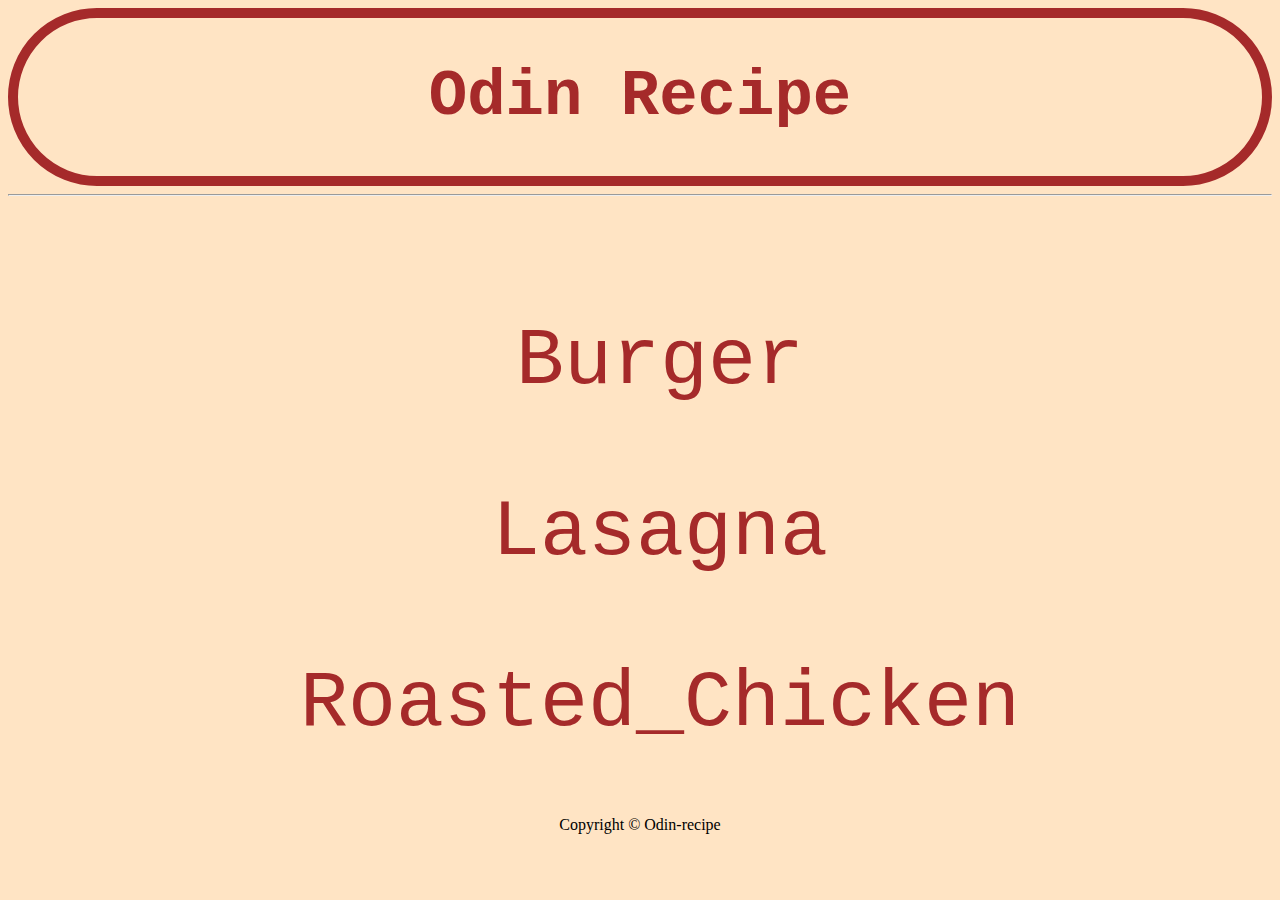
<file: index.html>
<!DOCTYPE html>
<html lang="en">
  <head>
    <meta charset="UTF-8" />
    <meta name="viewport" content="width=device-width, initial-scale=1.0" />
    <link rel="stylesheet" href="./style.css" />
    <title>Odin Recipe</title>
  </head>
  <body>
    
    <header class="head"><h1>Odin Recipe</h1></header>
    <hr />
    <main class="lists">
      <ul style="list-style-type: none">
        <li>
          <a
            style="text-decoration: none"
            href="./recipes/burger.html"
            target="_blank"
            rel="noopener noreferrer"
            ><p>Burger</p></a
          >
        </li>
        <li>
          <a
            style="text-decoration: none"
            href="./recipes/lasagna.html"
            target="_blank"
            rel="noopener noreferrer"
            ><p>Lasagna</p></a
          >
        </li>
        <li>
          <a
            style="text-decoration: none"
            href="./recipes/roasted_chiken.html"
            target="_blank"
            rel="noopener noreferrer"
            ><p>Roasted_Chicken</p></a
          >
        </li>
      </ul>
    </main>
    <footer>
        <p class="footer">Copyright &#169 Odin-recipe</p>
    </footer>
  </body>
</html>
</file>
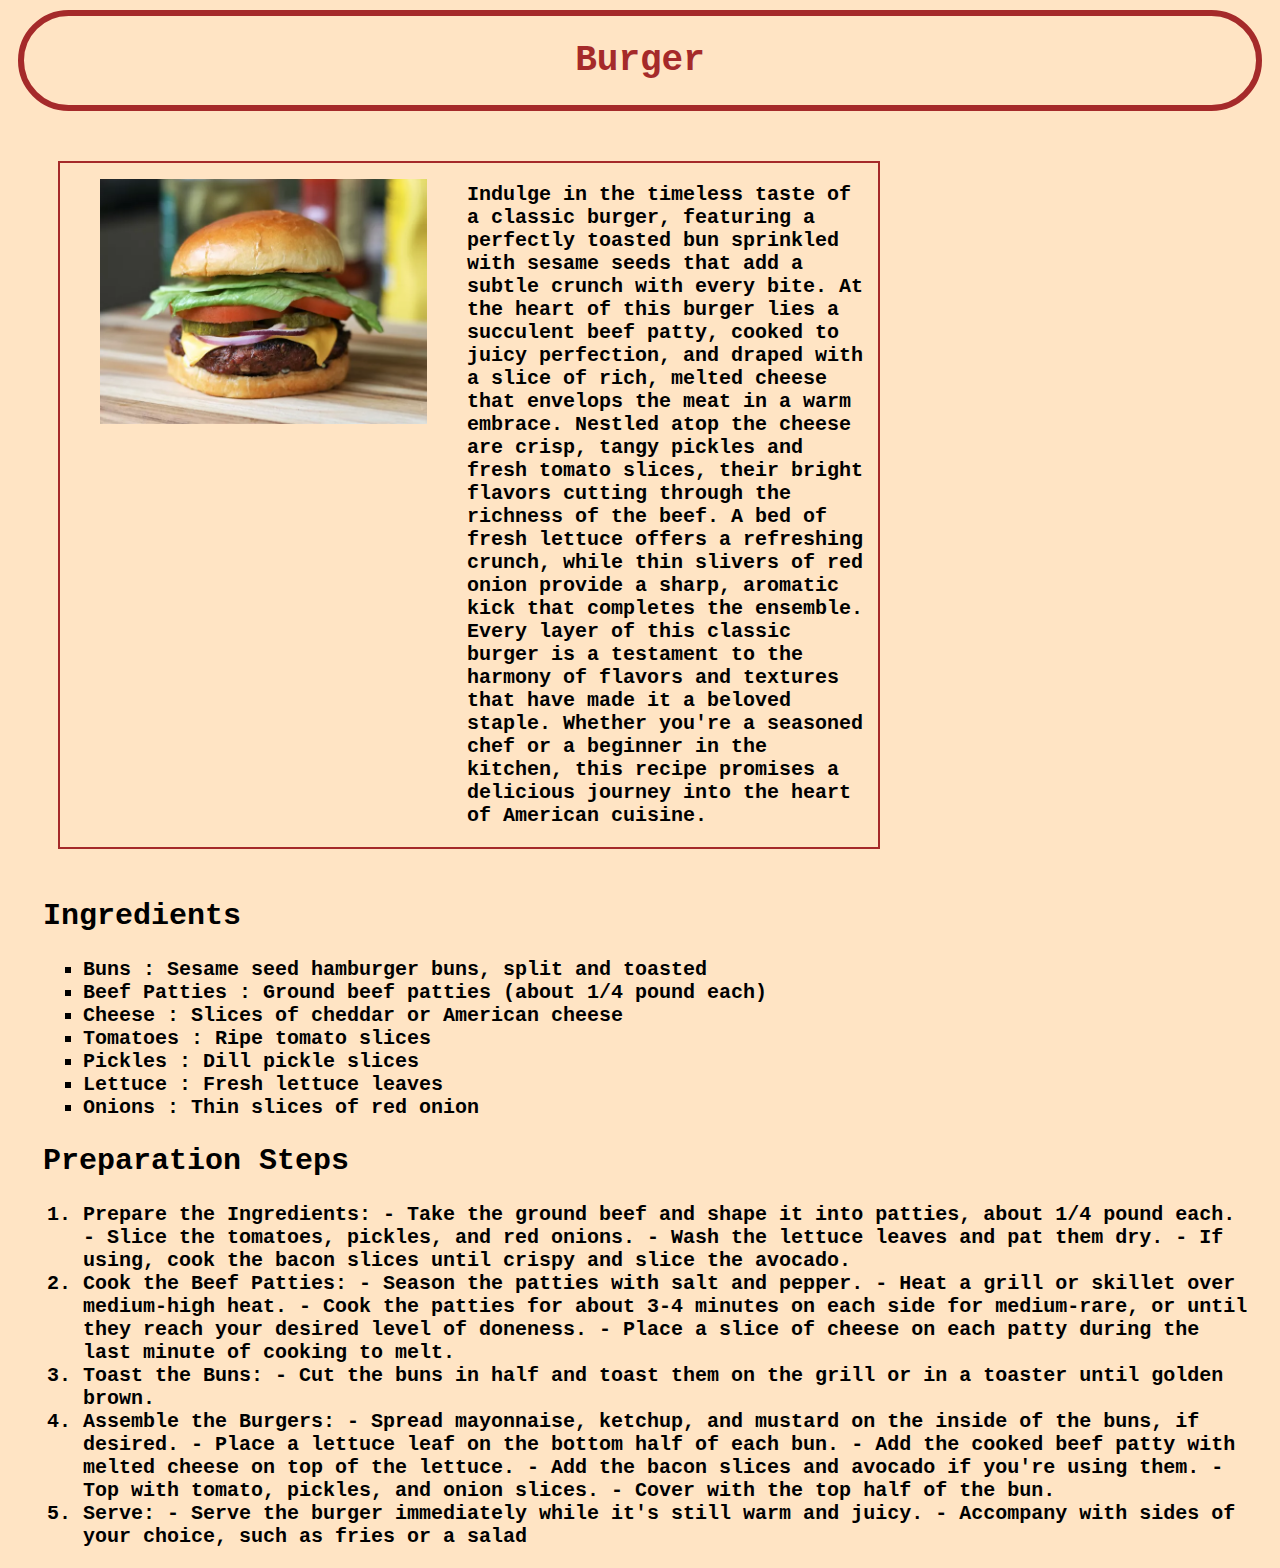
<file: recipes/burger.html>
<!DOCTYPE html>
<html lang="en">
  <head>
    <meta charset="UTF-8" />
    <meta name="viewport" content="width=device-width, initial-scale=1.0" />
    <link rel="stylesheet" href="../style/burger_style.css" />
    <title>Burger</title>
  </head>
  <body>
    <header>
      <h1>Burger</h1>
    </header>
    <main>
      <div class="container">
        <figure>
          <img src="../images/image.png" alt="burger image" />
        </figure>
        <aside>
          <p>
            Indulge in the timeless taste of a classic burger, featuring a
            perfectly toasted bun sprinkled with sesame seeds that add a subtle
            crunch with every bite. At the heart of this burger lies a succulent
            beef patty, cooked to juicy perfection, and draped with a slice of
            rich, melted cheese that envelops the meat in a warm embrace.
            Nestled atop the cheese are crisp, tangy pickles and fresh tomato
            slices, their bright flavors cutting through the richness of the
            beef. A bed of fresh lettuce offers a refreshing crunch, while thin
            slivers of red onion provide a sharp, aromatic kick that completes
            the ensemble. Every layer of this classic burger is a testament to
            the harmony of flavors and textures that have made it a beloved
            staple. Whether you're a seasoned chef or a beginner in the kitchen,
            this recipe promises a delicious journey into the heart of American
            cuisine.
          </p>
        </aside>
      </div>
      <div class="ingredients">
        <h2>Ingredients</h2>
        <ul class="ul">
          <li><b>Buns</b> : Sesame seed hamburger buns, split and toasted</li>
          <li>
            <b>Beef Patties</b> : Ground beef patties (about 1/4 pound each)
          </li>
          <li><b>Cheese</b> : Slices of cheddar or American cheese</li>
          <li><b>Tomatoes</b> : Ripe tomato slices</li>
          <li><b>Pickles</b> : Dill pickle slices</li>
          <li><b>Lettuce</b> : Fresh lettuce leaves</li>
          <li><b>Onions</b> : Thin slices of red onion</li>
        </ul>
      </div>
      <div class="steps">
        <h2>Preparation Steps</h2>
        <ol class="ol">
          <li>
            <b>Prepare the Ingredients</b>: - Take the ground beef and shape it
            into patties, about 1/4 pound each. - Slice the tomatoes, pickles,
            and red onions. - Wash the lettuce leaves and pat them dry. - If
            using, cook the bacon slices until crispy and slice the avocado.
          </li>
          <li>
            <b>Cook the Beef Patties</b>: - Season the patties with salt and
            pepper. - Heat a grill or skillet over medium-high heat. - Cook the
            patties for about 3-4 minutes on each side for medium-rare, or until
            they reach your desired level of doneness. - Place a slice of cheese
            on each patty during the last minute of cooking to melt.
          </li>
          <li>
            <b>Toast the Buns</b>: - Cut the buns in half and toast them on the
            grill or in a toaster until golden brown.
          </li>
          <li>
            <b>Assemble the Burgers</b>: - Spread mayonnaise, ketchup, and
            mustard on the inside of the buns, if desired. - Place a lettuce
            leaf on the bottom half of each bun. - Add the cooked beef patty
            with melted cheese on top of the lettuce. - Add the bacon slices and
            avocado if you're using them. - Top with tomato, pickles, and onion
            slices. - Cover with the top half of the bun.
          </li>
          <li>
            <b>Serve</b>: - Serve the burger immediately while it's still warm
            and juicy. - Accompany with sides of your choice, such as fries or a
            salad
          </li>
        </ol>
      </div>
    </main>
  </body>
</html>
</file>
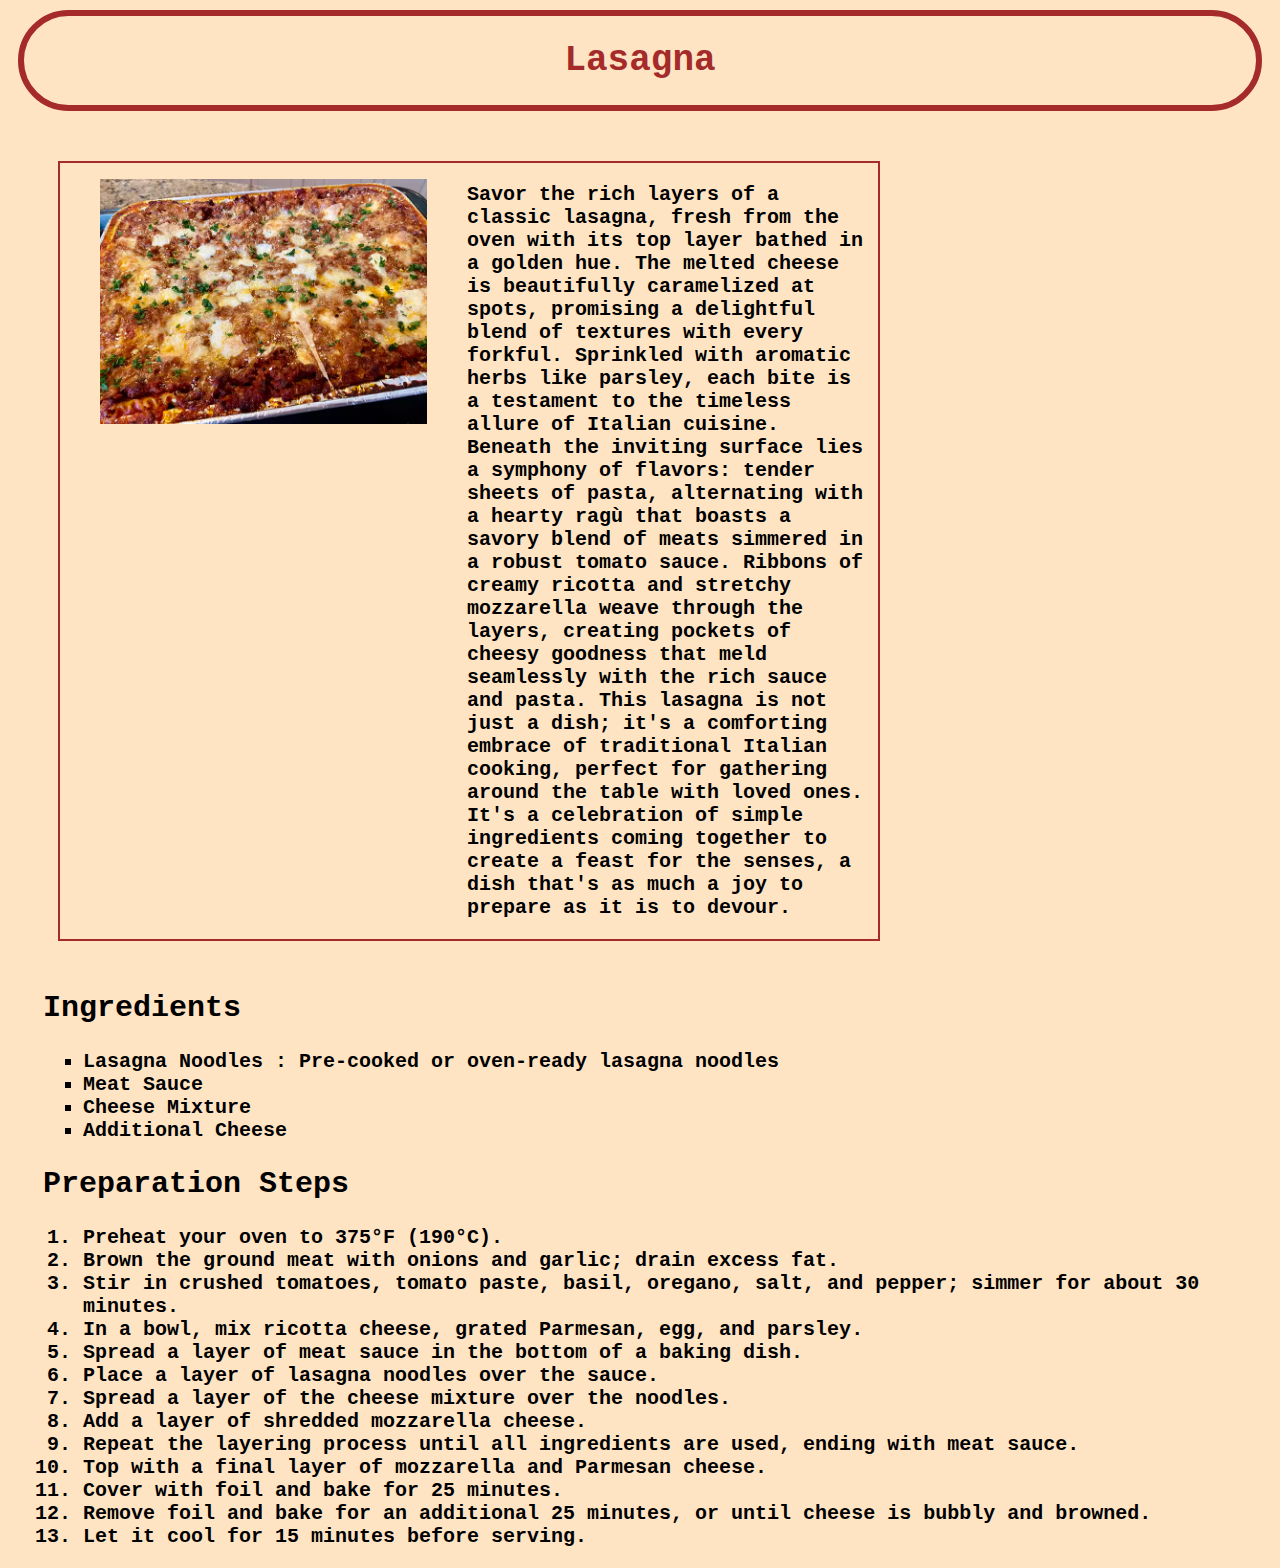
<file: recipes/lasagna.html>
<!DOCTYPE html>
<html lang="en">
  <head>
    <meta charset="UTF-8" />
    <meta name="viewport" content="width=device-width, initial-scale=1.0" />
    <link rel="stylesheet" href="../style/lasagna_style.css" />
    <title>Lasagna</title>
  </head>
  <body>
    <header>
      <h1>Lasagna</h1>
    </header>
    <main>
      <div class="container">
        <figure>
          <img src="../images/lasagna.webp" alt="lasagna image" />
        </figure>
        <aside>
          <p>
            Savor the rich layers of a classic lasagna, fresh from the oven with
            its top layer bathed in a golden hue. The melted cheese is
            beautifully caramelized at spots, promising a delightful blend of
            textures with every forkful. Sprinkled with aromatic herbs like
            parsley, each bite is a testament to the timeless allure of Italian
            cuisine. Beneath the inviting surface lies a symphony of flavors:
            tender sheets of pasta, alternating with a hearty ragù that boasts a
            savory blend of meats simmered in a robust tomato sauce. Ribbons of
            creamy ricotta and stretchy mozzarella weave through the layers,
            creating pockets of cheesy goodness that meld seamlessly with the
            rich sauce and pasta. This lasagna is not just a dish; it's a
            comforting embrace of traditional Italian cooking, perfect for
            gathering around the table with loved ones. It's a celebration of
            simple ingredients coming together to create a feast for the senses,
            a dish that's as much a joy to prepare as it is to devour.
          </p>
        </aside>
      </div>
      <div class="ingredients">
        <h2>Ingredients</h2>
        <ul class="ul">
          <li>
            <b>Lasagna Noodles</b> : Pre-cooked or oven-ready lasagna noodles
          </li>
          <li>
            <b>Meat Sauce</b>
          </li>
          <li>
            <b>Cheese Mixture </b>
          </li>
          <li><b>Additional Cheese</b></li>
        </ul>
      </div>
      <div class="steps">
        <h2>Preparation Steps</h2>
        <ol class="ol">
          <li>Preheat your oven to 375°F (190°C).</li>
          <li>
            Brown the ground meat with onions and garlic; drain excess fat.
          </li>
          <li>
            Stir in crushed tomatoes, tomato paste, basil, oregano, salt, and
            pepper; simmer for about 30 minutes.
          </li>
          <li>
            In a bowl, mix ricotta cheese, grated Parmesan, egg, and parsley.
          </li>
          <li>Spread a layer of meat sauce in the bottom of a baking dish.</li>
          <li>Place a layer of lasagna noodles over the sauce.</li>
          <li>Spread a layer of the cheese mixture over the noodles.</li>
          <li>Add a layer of shredded mozzarella cheese.</li>
          <li>
            Repeat the layering process until all ingredients are used, ending
            with meat sauce.
          </li>
          <li>Top with a final layer of mozzarella and Parmesan cheese.</li>
          <li>Cover with foil and bake for 25 minutes.</li>
          <li>
            Remove foil and bake for an additional 25 minutes, or until cheese
            is bubbly and browned.
          </li>
          <li>Let it cool for 15 minutes before serving.</li>
        </ol>
      </div>
    </main>
  </body>
</html>
</file>
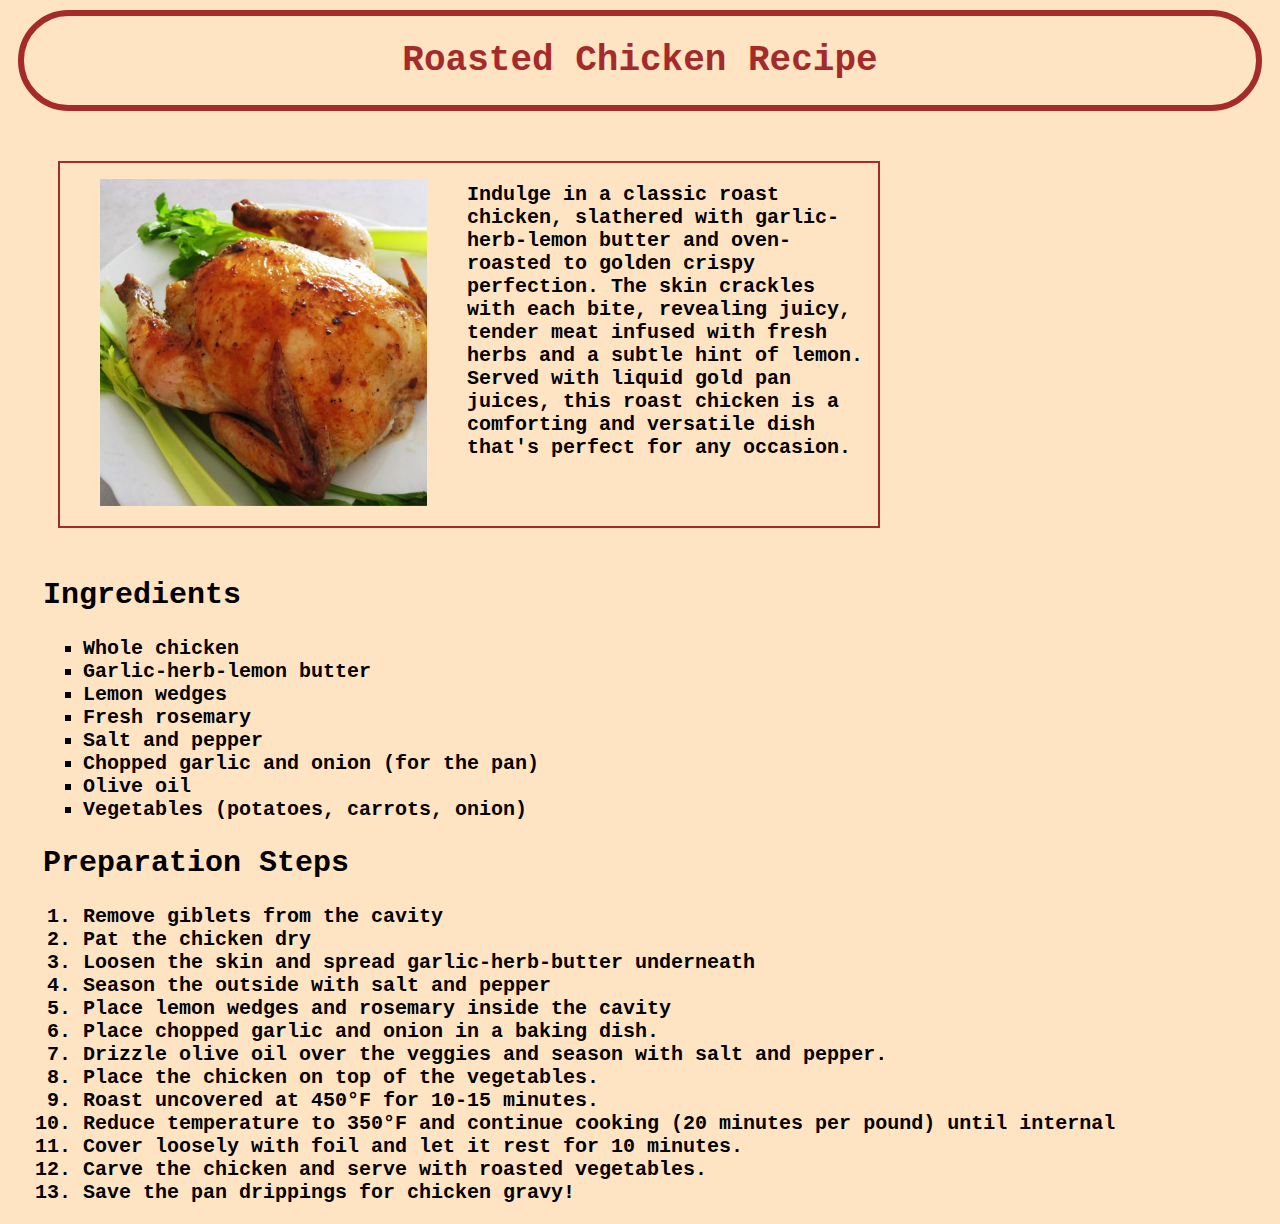
<file: recipes/roasted_chiken.html>
<!DOCTYPE html>
<html lang="en">
  <head>
    <meta charset="UTF-8" />
    <meta name="viewport" content="width=device-width, initial-scale=1.0" />
    <link rel="stylesheet" href="../style/roasted_style.css" />
    <title>Roasted Chicken</title>
  </head>
  <body>
    <main>
      <header>
        <h1>Roasted Chicken Recipe</h1>
      </header>
      <div class="container">
        <figure>
          <img
            src="../images/roasted_chiken.webp"
            alt="Roasted_Chicken image"
          />
        </figure>
        <aside>
          <p>
            Indulge in a classic roast chicken, slathered with garlic-herb-lemon
            butter and oven-roasted to golden crispy perfection. The skin
            crackles with each bite, revealing juicy, tender meat infused with
            fresh herbs and a subtle hint of lemon. Served with liquid gold pan
            juices, this roast chicken is a comforting and versatile dish that's
            perfect for any occasion.
          </p>
        </aside>
      </div>
      <div class="ingredients">
        <h2>Ingredients</h2>
        <ul class="ul">
          <li>Whole chicken</li>
          <li>Garlic-herb-lemon butter</li>
          <li>Lemon wedges</li>
          <li>Fresh rosemary</li>
          <li>Salt and pepper</li>
          <li>Chopped garlic and onion (for the pan)</li>
          <li>Olive oil</li>
          <li>Vegetables (potatoes, carrots, onion)</li>
        </ul>
      </div>
      <div class="steps">
        <h2>Preparation Steps</h2>
        <ol class="ol">
          <li>Remove giblets from the cavity</li>
          <li>Pat the chicken dry</li>
          <li>Loosen the skin and spread garlic-herb-butter underneath</li>
          <li>Season the outside with salt and pepper</li>
          <li>Place lemon wedges and rosemary inside the cavity</li>
          <li>Place chopped garlic and onion in a baking dish.</li>
          <li>
            Drizzle olive oil over the veggies and season with salt and pepper.
          </li>
          <li>Place the chicken on top of the vegetables.</li>
          <li>Roast uncovered at 450°F for 10-15 minutes.</li>
          <li>
            Reduce temperature to 350°F and continue cooking (20 minutes per
            pound) until internal
          </li>
          <li>Cover loosely with foil and let it rest for 10 minutes.</li>
          <li>Carve the chicken and serve with roasted vegetables.</li>
          <li>Save the pan drippings for chicken gravy!</li>
        </ol>
      </div>
    </main>
  </body>
</html>
</file>
<file: style.css>
body{
    background-color: bisque;
}

.head{
    font-family: 'Courier New', Courier, monospace;
    color: brown;
    display: flex;
    font-size: xx-large;
    justify-content: center;
    align-items: center;
    border: 10px solid brown;
    border-radius: 100px;
}
/* hr{
    height: 4px;
    background-color: black;
    margin: 20px;
} */

.lists
{
    padding: 20px;
    font-family: 'Courier New', Courier, monospace;
    font-size: xx-large;
    list-style-type: none;
    color: brown;
    text-decoration: none;
    list-style-type: none;
    /* border: 7px dashed brown; */
    box-shadow: 2pc;
    margin: 20px;
    height: 60vh;
}
.lists p
{
    font-size: 80px;
    color: brown;
    display: flex;
    justify-content: center;
    align-items: center;
    flex-direction: column;
}

.lists p:hover{
    color: black;
}

.footer{
    color:black;
    display: flex;
    justify-content: center;
    align-items: center;
}
</file>
<file: style/burger_style.css>
body {
    background-color: bisque;
}

header {
    font-family: 'Courier New', Courier, monospace;
    color: brown;
    border: 6px solid brown;
    border-radius: 100px;
    display: flex;
    justify-content: center;
    align-items: center;
    flex-direction: column;
    margin: 10px;
    font-size: large;
}

.container {
    display: flex;
    flex-wrap: wrap; /* Allow items to wrap as needed */
    margin: 50px;
    justify-content: space-between;
    height: auto; /* Adjust height to be auto for better flexibility */
    border: 2px solid brown;
    box-sizing: border-box;
}

.container figure img {
    width: 100%; /* Set width to 100% of the parent element */
    height: auto; /* Adjust height automatically */
    object-fit: cover; /* Cover the area of the container */
    box-sizing: border-box;
    max-width: 100%;
}

aside {
    flex: 1;
    padding-right: 10px;
    font-family: 'Courier New', Courier, monospace;
    font-size: 20px;
    color: black;
    font-weight: 600;
}

.ingredients, .steps {
    font-family: 'Courier New', Courier, monospace;
    color: black;
    font-size: 20px;
    font-weight: 600;
    padding-left: 20px;
    margin: 15px;
}

.ingredients ul {
    list-style-type: square;
}

/* Responsive styles */
@media (max-width: 767px) {
    /* Styles for mobile devices */
    .container {
        flex-direction: column; /* Stack elements vertically on small screens */
        width: 90%;
    }
    aside, .container figure {
        width: 100%; /* Full width for child elements */
        margin-bottom: 10px; /* Space between elements */
    }
}

@media (min-width: 768px) {
    /* Styles for tablets and above */
    .container {
        flex-direction: row; /* Set back to row for larger screens */
        align-items: flex-start; /* Align items to the start of the container */
    }
    aside, .container figure {
        width: 50%; /* Adjust width for larger screens */
    }
}

@media (min-width: 992px) {
    /* Styles for desktops and above */
    .container {
        width: 70%;
    }
    aside, .container figure {
        width: 45%; /* Adjust width for larger screens */
    }
}

@media (min-width: 1200px) {
    /* Styles for large desktops and above */
    .container {
        width: 65%;
    }
    aside, .container figure {
        width: 40%; /* Adjust width for larger screens */
    }
}
</file>
<file: style/lasagna_style.css>
body {
    background-color: bisque;
}

header {
    font-family: 'Courier New', Courier, monospace;
    color: brown;
    border: 6px solid brown;
    border-radius: 100px;
    display: flex;
    justify-content: center;
    align-items: center;
    flex-direction: column;
    margin: 10px;
    font-size: large;
}

.container {
    display: flex;
    flex-wrap: wrap; /* Allow items to wrap as needed */
    margin: 50px;
    justify-content: space-between;
    height: auto; /* Adjust height to be auto for better flexibility */
    border: 2px solid brown;
    box-sizing: border-box;
}

.container figure img {
    width: 100%; /* Set width to 100% of the parent element */
    height: auto; /* Adjust height automatically */
    object-fit: cover; /* Cover the area of the container */
    box-sizing: border-box;
    max-width: 100%;
}

aside {
    flex: 1;
    padding-right: 10px;
    font-family: 'Courier New', Courier, monospace;
    font-size: 20px;
    color: black;
    font-weight: 600;
}

.ingredients, .steps {
    font-family: 'Courier New', Courier, monospace;
    color: black;
    font-size: 20px;
    font-weight: 600;
    padding-left: 20px;
    margin: 15px;
}

.ingredients ul {
    list-style-type: square;
}

/* Responsive styles */
@media (max-width: 767px) {
    /* Styles for mobile devices */
    .container {
        width: 90%;
        flex-direction: column; /* Stack elements vertically on small screens */
    }
    aside, .container figure {
        width: 100%; /* Full width for child elements */
        margin-bottom: 10px; /* Space between elements */
    }
}

@media (min-width: 768px) {
    /* Styles for tablets and above */
    .container {
        flex-direction: row; /* Set back to row for larger screens */
        align-items: flex-start; /* Align items to the start of the container */
    }
    aside, .container figure {
        width: 50%; /* Adjust width for larger screens */
    }
}

@media (min-width: 992px) {
    /* Styles for desktops and above */
    .container {
        width: 70%;
    }
    aside, .container figure {
        width: 45%; /* Adjust width for larger screens */
    }
}

@media (min-width: 1200px) {
    /* Styles for large desktops and above */
    .container {
        width: 65%;
    }
    aside, .container figure {
        width: 40%; /* Adjust width for larger screens */
    }
}
</file>
<file: style/roasted_style.css>
body {
    background-color: bisque;
}

header {
    font-family: 'Courier New', Courier, monospace;
    color: brown;
    border: 6px solid brown;
    border-radius: 100px;
    display: flex;
    justify-content: center;
    align-items: center;
    flex-direction: column;
    margin: 10px;
    font-size: large;
}

.container {
    display: flex;
    flex-wrap: wrap; /* Allow items to wrap as needed */
    margin: 50px;
    justify-content: space-between;
    height: auto; /* Adjust height to be auto for better flexibility */
    border: 2px solid brown;
    box-sizing: border-box;
}

.container figure img {
    width: 100%; /* Set width to 100% of the parent element */
    height: auto; /* Adjust height automatically */
    object-fit: cover; /* Cover the area of the container */
    box-sizing: border-box;
    max-width: 100%;
}

aside {
    flex: 1;
    padding-right: 10px;
    font-family: 'Courier New', Courier, monospace;
    font-size: 20px;
    color: black;
    font-weight: 600;
}

.ingredients, .steps {
    font-family: 'Courier New', Courier, monospace;
    color: black;
    font-size: 20px;
    font-weight: 600;
    padding-left: 20px;
    margin: 15px;
}

.ingredients ul {
    list-style-type: square;
}

/* Responsive styles */
@media (max-width: 767px) {
    /* Styles for mobile devices */
    .container {
        width: 90%;
        flex-direction: column; /* Stack elements vertically on small screens */
    }
    aside, .container figure {
        width: 100%; /* Full width for child elements */
        margin-bottom: 10px; /* Space between elements */
    }
}

@media (min-width: 768px) {
    /* Styles for tablets and above */
    .container {
        flex-direction: row; /* Set back to row for larger screens */
        align-items: flex-start; /* Align items to the start of the container */
    }
    aside, .container figure {
        width: 50%; /* Adjust width for larger screens */
    }
}

@media (min-width: 992px) {
    /* Styles for desktops and above */
    .container {
        width: 70%;
    }
    aside, .container figure {
        width: 45%; /* Adjust width for larger screens */
    }
}

@media (min-width: 1200px) {
    /* Styles for large desktops and above */
    .container {
        width: 65%;
    }
    aside, .container figure {
        width: 40%; /* Adjust width for larger screens */
    }
}
</file>
